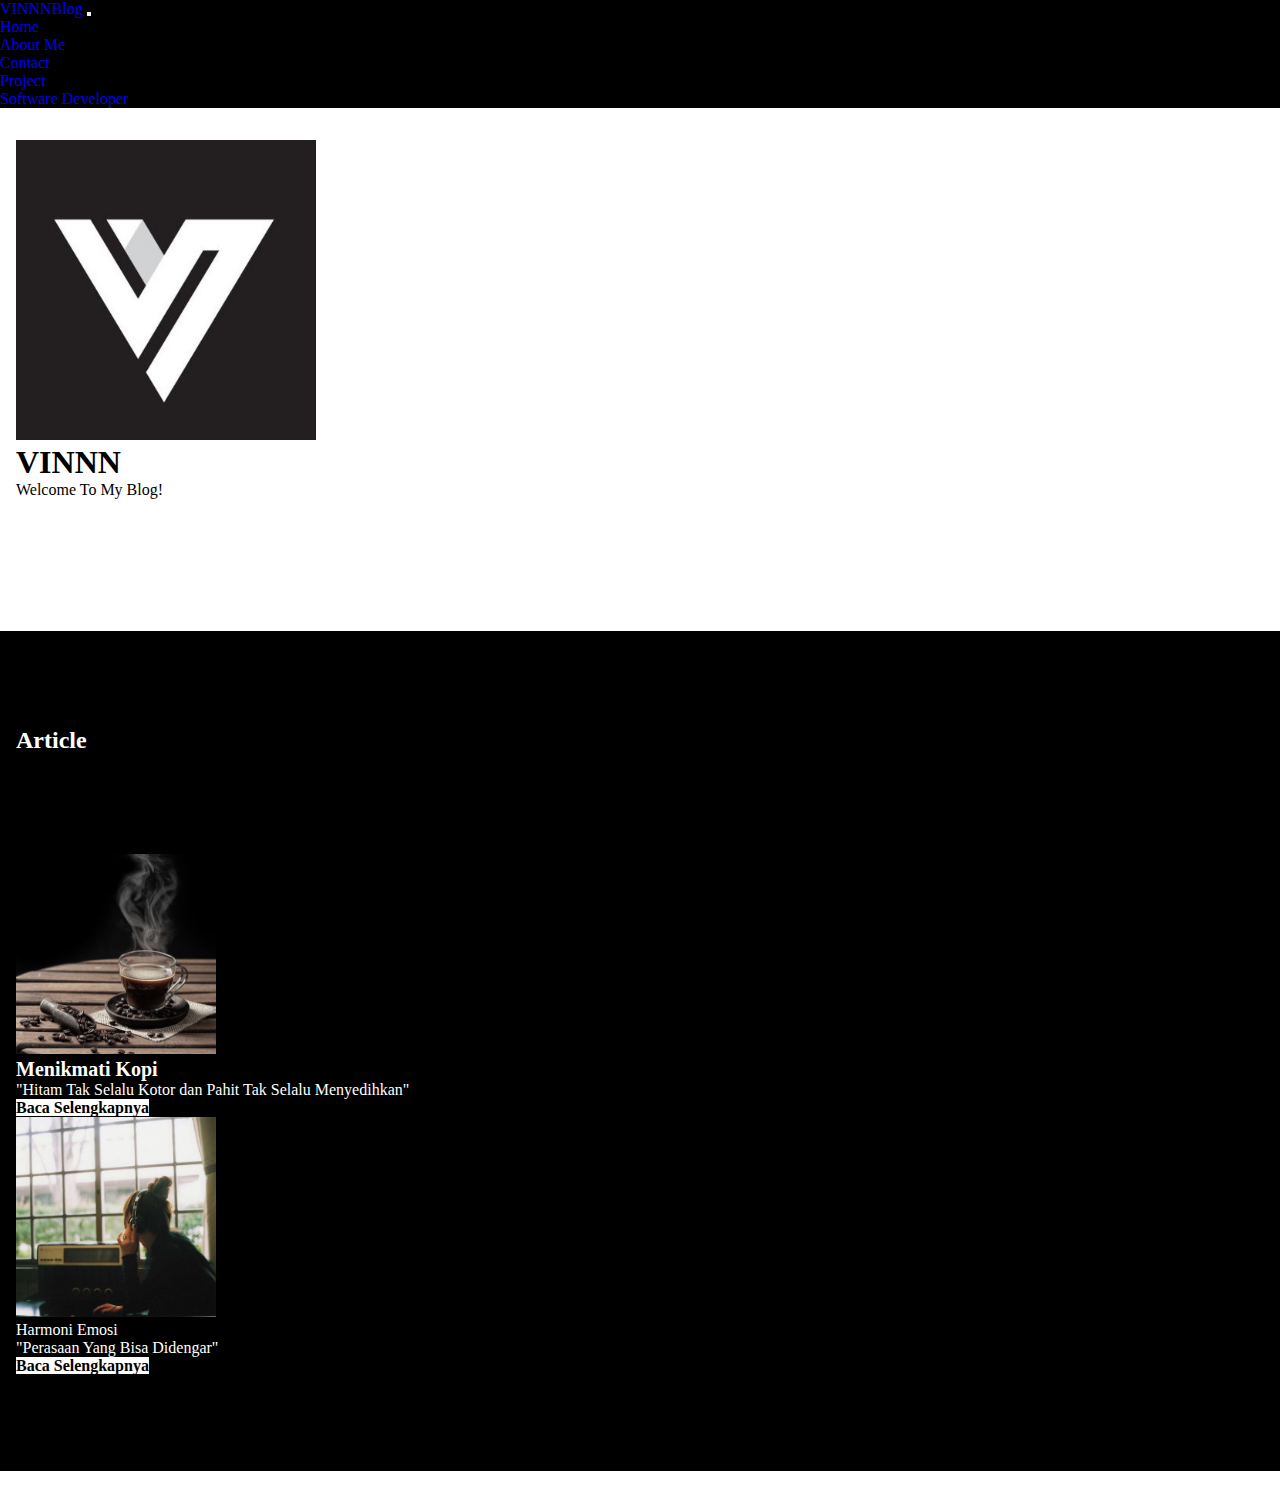
<file: index.html>
<!DOCTYPE html>
<html lang="en">
    <head>
        <!-- Required meta tags -->
        <meta charset="utf-8" />
        <meta name="viewport" content="width=device-width, initial-scale=1" />

        <!-- Bootstrap CSS -->
        <link href="https://cdn.jsdelivr.net/npm/bootstrap@5.0.2/dist/css/bootstrap.min.css" rel="stylesheet" integrity="sha384-EVSTQN3/azprG1Anm3QDgpJLIm9Nao0Yz1ztcQTwFspd3yD65VohhpuuCOmLASjC" crossorigin="anonymous" />

        <!-- CSS -->
        <link rel="stylesheet" href="style.css" />
        <title>VINNN</title>
    </head>
    <body>
        <!-- navbar -->
        <nav class="navbar navbar-expand-lg navbar-dark" style="background-color: black">
            <div class="container-fluid">
                <a class="navbar-brand" href="#">VINNNBlog</a>
                <button class="navbar-toggler" type="button" data-bs-toggle="collapse" data-bs-target="#navbarSupportedContent" aria-controls="navbarSupportedContent" aria-expanded="false" aria-label="Toggle navigation">
                    <span class="navbar-toggler-icon"></span>
                </button>
                <div class="collapse navbar-collapse" id="navbarSupportedContent">
                    <ul class="navbar-nav ms-auto">
                        <li class="nav-item">
                            <a class="nav-link active" aria-current="page" href="#">Home</a>
                        </li>
                        <li class="nav-item">
                            <a class="nav-link" href="#">About Me</a>
                        </li>
                        <li class="nav-item">
                            <a class="nav-link" href="#">Contact</a>
                        </li>
                        <li class="nav-item dropdown">
                            <a class="nav-link dropdown-toggle" href="#" id="navbarDropdown" role="button" data-bs-toggle="dropdown" aria-expanded="false"> Project </a>
                            <ul class="dropdown-menu" aria-labelledby="navbarDropdown">
                                <li><a class="dropdown-item" href="#">Software Developer</a></li>
                            </ul>
                        </li>
                    </ul>
                </div>
            </div>
        </nav>
        <!-- Navbar -->

        <!-- Jumbtron -->
        <section class="jumbotron text-center">
            <img src="assets/Logo.jpg" alt="Kevin KH" width="300" class="rounded-circle" />
            <h1 class="display-4-bold">VINNN</h1>
            <p class="lead">Welcome To My Blog!</p>
        </section>
        <!-- Jumbotron -->
        <section id="next">
            <div class="container">
                <div class="row text-center">
                    <div class="col">
                        <h2 style="margin-bottom: 100px;">Article</h2>
                    </div>
                </div>
                <div class="row text-center">
                    <div class="col-md-6">
                        <img src="assets/kopi.jpg" alt="Gambar Artikel Pertama" width="200" class="img-fluid" />
                        <h2 style="font-size: 20px;">Menikmati Kopi</h2>
                        <p>"Hitam Tak Selalu Kotor dan Pahit Tak Selalu Menyedihkan"</p>
                        <a href="1.html" class="btn" style="background-color: white; color: rgb(0, 0, 0); font-weight: bold">Baca Selengkapnya</a>
                    </div>
                    <div class="col-md-6">
                        <img src="assets/musik.jpg" alt="Gambar Artikel Kedua" width="200" class="img-fluid" />
                        <h2 style="font-size: 24px;"></h2>Harmoni Emosi</h2>
                        <p>"Perasaan Yang Bisa Didengar"</p>
                        <a href="2.html" class="btn" style="background-color: white; color: rgb(0, 0, 0); font-weight: bold">Baca Selengkapnya</a>
                    </div>
                </div>
            </div>
            </div>
        </section>

        <script src="https://cdn.jsdelivr.net/npm/bootstrap@5.0.2/dist/js/bootstrap.bundle.min.js" integrity="sha384-MrcW6ZMFYlzcLA8Nl+NtUVF0sA7MsXsP1UyJoMp4YLEuNSfAP+JcXn/tWtIaxVXM" crossorigin="anonymous"></script>
    </body>
</html>
</file>
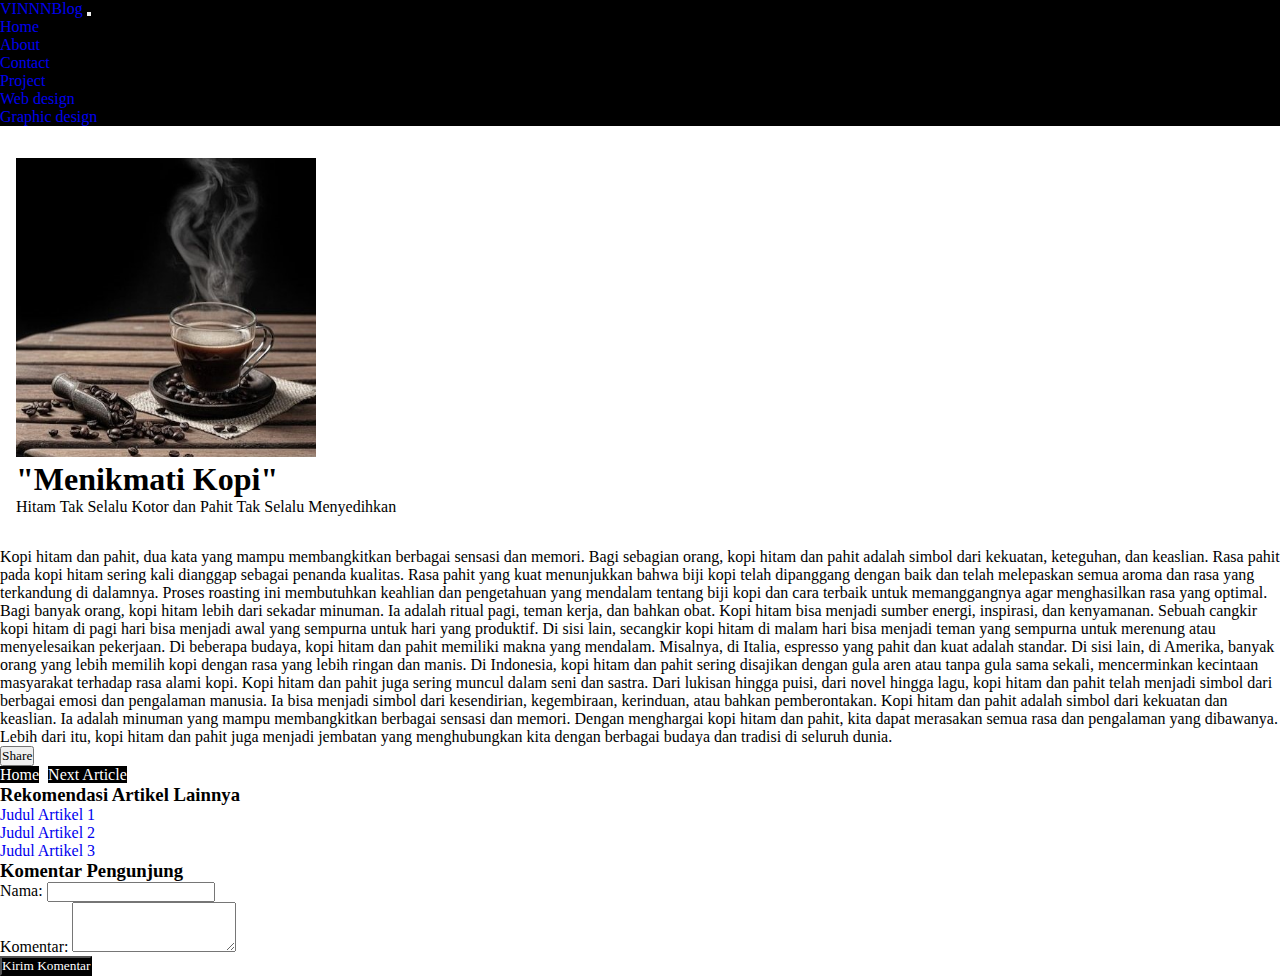
<file: 1.html>
<!DOCTYPE html>
<html lang="en">
    <head>
        <!-- Required meta tags -->
        <meta charset="utf-8" />
        <meta name="viewport" content="width=device-width, initial-scale=1" />

        <!-- Bootstrap CSS -->
        <link href="https://cdn.jsdelivr.net/npm/bootstrap@5.0.2/dist/css/bootstrap.min.css" rel="stylesheet" integrity="sha384-EVSTQN3/azprG1Anm3QDgpJLIm9Nao0Yz1ztcQTwFspd3yD65VohhpuuCOmLASjC" crossorigin="anonymous" />

        <!-- CSS -->
        <link rel="stylesheet" href="style.css" />
        <title>VINNN</title>
    </head>
    <body>
        <!-- navbar -->
        <nav class="navbar navbar-expand-lg navbar-dark" style="background-color: black">
            <div class="container-fluid">
                <a class="navbar-brand" href="#">VINNNBlog</a>
                <button class="navbar-toggler" type="button" data-bs-toggle="collapse" data-bs-target="#navbarSupportedContent" aria-controls="navbarSupportedContent" aria-expanded="false" aria-label="Toggle navigation">
                    <span class="navbar-toggler-icon"></span>
                </button>
                <div class="collapse navbar-collapse" id="navbarSupportedContent">
                    <ul class="navbar-nav ms-auto">
                        <li class="nav-item">
                            <a class="nav-link active" aria-current="page" href="#">Home</a>
                        </li>
                        <li class="nav-item">
                            <a class="nav-link" href="#">About</a>
                        </li>
                        <li class="nav-item">
                            <a class="nav-link" href="#">Contact</a>
                        </li>
                        <li class="nav-item dropdown">
                            <a class="nav-link dropdown-toggle" href="#" id="navbarDropdown" role="button" data-bs-toggle="dropdown" aria-expanded="false"> Project </a>
                        <ul class="dropdown-menu" aria-labelledby="navbarDropdown">
                        <li><a class="dropdown-item" href="#">Web design</a></li>
                        <li><a class="dropdown-item" href="#">Graphic design</a></li>
                    </ul>
                    </li>
                </ul>
                </div>
            </div>
        </nav>
        <!-- Navbar -->
        <section class="jumbotron text-center">
            <img src="assets/kopi.jpg" alt="Kevin KH" width="300" class="rounded-circle" />
            <h1 class="display-4-bold">"Menikmati Kopi"</h1>
            <p class="lead">Hitam Tak Selalu Kotor dan Pahit Tak Selalu Menyedihkan</p>
        </section>

        <div class="container">
            <div class="row">
                <div class="col-md-12">
                <!-- Konten artikel -->
                <p>
                    Kopi hitam dan pahit, dua kata yang mampu membangkitkan berbagai sensasi dan memori. Bagi sebagian orang, kopi hitam dan pahit adalah simbol dari kekuatan, keteguhan, dan keaslian. 
                    Rasa pahit pada kopi hitam sering kali dianggap sebagai penanda kualitas. Rasa pahit yang kuat menunjukkan bahwa biji kopi telah dipanggang dengan baik dan telah melepaskan semua 
                    aroma dan rasa yang terkandung di dalamnya. Proses roasting ini membutuhkan keahlian dan pengetahuan yang mendalam tentang biji kopi dan cara terbaik untuk memanggangnya agar menghasilkan 
                    rasa yang optimal. Bagi banyak orang, kopi hitam lebih dari sekadar minuman. Ia adalah ritual pagi, teman kerja, dan bahkan obat. Kopi hitam bisa menjadi sumber energi, inspirasi, dan 
                    kenyamanan. Sebuah cangkir kopi hitam di pagi hari bisa menjadi awal yang sempurna untuk hari yang produktif. Di sisi lain, secangkir kopi hitam di malam hari bisa menjadi teman yang 
                    sempurna untuk merenung atau menyelesaikan pekerjaan. Di beberapa budaya, kopi hitam dan pahit memiliki makna yang mendalam. Misalnya, di Italia, espresso yang pahit dan kuat adalah 
                    standar. Di sisi lain, di Amerika, banyak orang yang lebih memilih kopi dengan rasa yang lebih ringan dan manis. Di Indonesia, kopi hitam dan pahit sering disajikan dengan gula aren 
                    atau tanpa gula sama sekali, mencerminkan kecintaan masyarakat terhadap rasa alami kopi. Kopi hitam dan pahit juga sering muncul dalam seni dan sastra. Dari lukisan hingga puisi, dari 
                    novel hingga lagu, kopi hitam dan pahit telah menjadi simbol dari berbagai emosi dan pengalaman manusia. Ia bisa menjadi simbol dari kesendirian, kegembiraan, kerinduan, atau bahkan 
                    pemberontakan. Kopi hitam dan pahit adalah simbol dari kekuatan dan keaslian. Ia adalah minuman yang mampu membangkitkan berbagai sensasi dan memori. Dengan menghargai kopi hitam dan 
                    pahit, kita dapat merasakan semua rasa dan pengalaman yang dibawanya. Lebih dari itu, kopi hitam dan pahit juga menjadi jembatan yang menghubungkan kita dengan berbagai budaya dan tradisi di seluruh dunia.
                </p>
                <!-- Tombol Share -->
                    <button class="btn btn-secondary">Share</button>
                <!-- Tombol Artikel Sebelum dan Selanjutnya -->
                <div class="btn-group" role="group" aria-label="Tombol Artikel">
                    <a href="index.html" class="btn" style="background-color: black; color: white; margin-right: 5px">Home</a>
                    <a href="2.html" class="btn" style="background-color: black; color: white">Next Article</a>
                </div>
                <!-- Rekomendasi Artikel Lainnya -->
                <h3>Rekomendasi Artikel Lainnya</h3>
                    <ul>
                        <li><a href="#">Judul Artikel 1</a></li>
                        <li><a href="#">Judul Artikel 2</a></li>
                        <li><a href="#">Judul Artikel 3</a></li>
                    </ul>
                <!-- Komentar Pengunjung -->
                <h3>Komentar Pengunjung</h3>
                <!-- Kolom Komentar -->
                <form>
                    <div class="form-group">
                        <label for="nama">Nama:</label>
                        <input type="text" class="form-control" id="nama" />
                    </div>
                    <div class="form-group">
                        <label for="komentar">Komentar:</label>
                        <textarea class="form-control" id="komentar" rows="3"></textarea>
                    </div>
                    <button type="submit" class="btn" style="background-color: black; color: white">Kirim Komentar</button>
                </form>
                </div>
            </div>
        </div>

        <script src="https://cdn.jsdelivr.net/npm/bootstrap@5.0.2/dist/js/bootstrap.bundle.min.js" integrity="sha384-MrcW6ZMFYlzcLA8Nl+NtUVF0sA7MsXsP1UyJoMp4YLEuNSfAP+JcXn/tWtIaxVXM" crossorigin="anonymous"></script>
    </body>
</html>
</file>
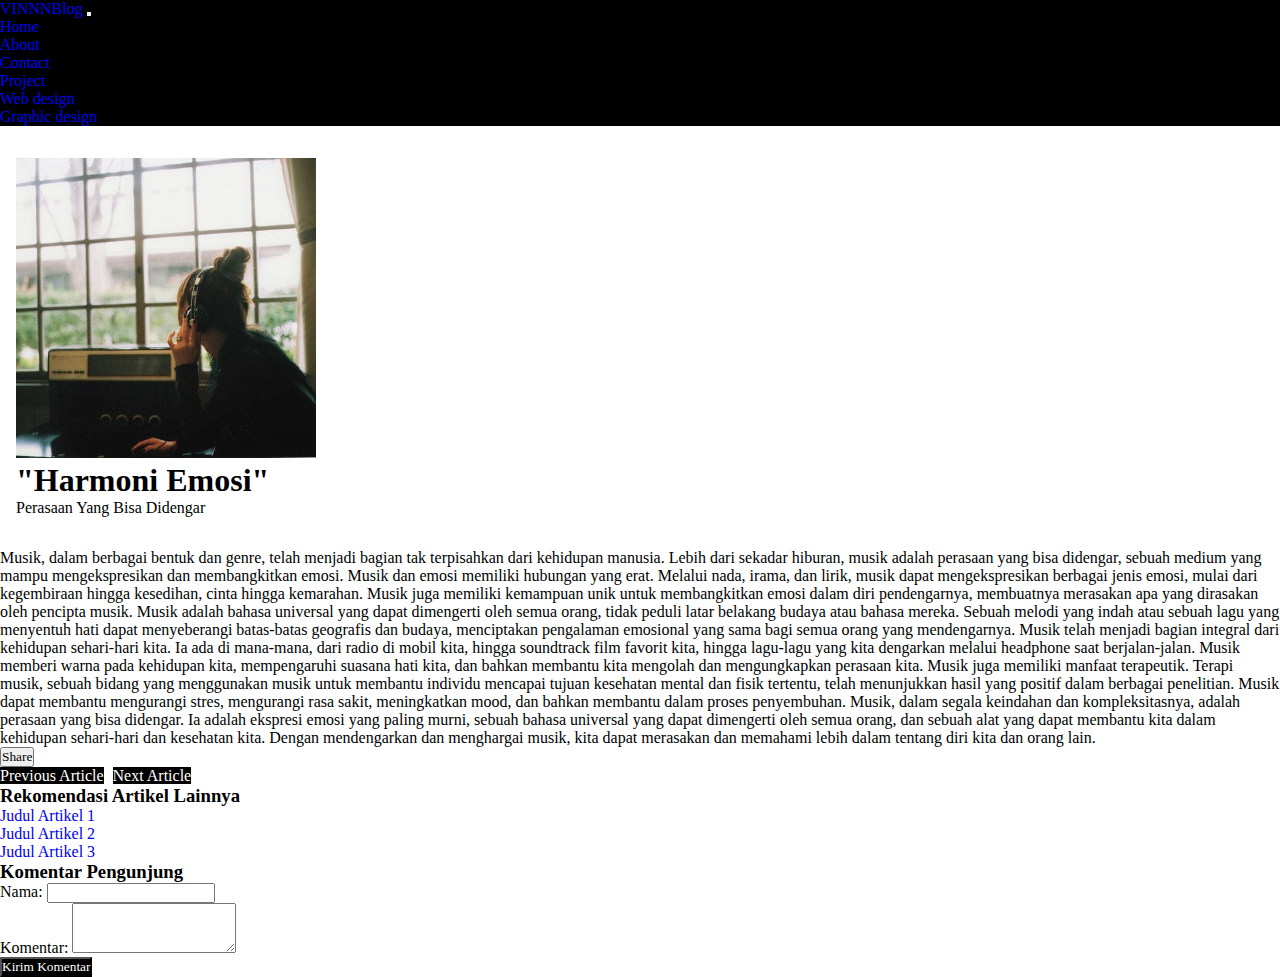
<file: 2.html>
<!DOCTYPE html>
<html lang="en">
    <head>
        <!-- Required meta tags -->
        <meta charset="utf-8" />
        <meta name="viewport" content="width=device-width, initial-scale=1" />

        <!-- Bootstrap CSS -->
        <link href="https://cdn.jsdelivr.net/npm/bootstrap@5.0.2/dist/css/bootstrap.min.css" rel="stylesheet" integrity="sha384-EVSTQN3/azprG1Anm3QDgpJLIm9Nao0Yz1ztcQTwFspd3yD65VohhpuuCOmLASjC" crossorigin="anonymous" />

        <!-- CSS -->
        <link rel="stylesheet" href="style.css" />
        <title>VINNN</title>
    </head>
    <body>
        <!-- navbar -->
        <nav class="navbar navbar-expand-lg navbar-dark" style="background-color: black">
            <div class="container-fluid">
                <a class="navbar-brand" href="#">VINNNBlog</a>
                <button class="navbar-toggler" type="button" data-bs-toggle="collapse" data-bs-target="#navbarSupportedContent" aria-controls="navbarSupportedContent" aria-expanded="false" aria-label="Toggle navigation">
                    <span class="navbar-toggler-icon"></span>
                </button>
                <div class="collapse navbar-collapse" id="navbarSupportedContent">
                <ul class="navbar-nav ms-auto">
                    <li class="nav-item">
                        <a class="nav-link active" aria-current="page" href="#">Home</a>
                    </li>
                    <li class="nav-item">
                        <a class="nav-link" href="#">About</a>
                    </li>
                    <li class="nav-item">
                        <a class="nav-link" href="#">Contact</a>
                    </li>
                    <li class="nav-item dropdown">
                        <a class="nav-link dropdown-toggle" href="#" id="navbarDropdown" role="button" data-bs-toggle="dropdown" aria-expanded="false"> Project </a>
                        <ul class="dropdown-menu" aria-labelledby="navbarDropdown">
                            <li><a class="dropdown-item" href="#">Web design</a></li>
                            <li><a class="dropdown-item" href="#">Graphic design</a></li>
                        </ul>
                    </li>
                </ul>
                </div>
            </div>
        </nav>
        <!-- Navbar -->
        <section class="jumbotron text-center">
            <img src="assets/musik.jpg" alt="Kevin KH" width="300" class="rounded-circle" />
            <h1 class="display-4-bold">"Harmoni Emosi"</h1>
            <p class="lead">Perasaan Yang Bisa Didengar</p>
        </section>

        <div class="container">
            <div class="row">
                <div class="col-md-12">
                <!-- Konten artikel -->
                <p>
                    Musik, dalam berbagai bentuk dan genre, telah menjadi bagian tak terpisahkan dari kehidupan manusia. Lebih dari sekadar hiburan, musik adalah perasaan yang bisa didengar,
                    sebuah medium yang mampu mengekspresikan dan membangkitkan emosi. Musik dan emosi memiliki hubungan yang erat. Melalui nada, irama, dan lirik, musik dapat mengekspresikan 
                    berbagai jenis emosi, mulai dari kegembiraan hingga kesedihan, cinta hingga kemarahan. Musik juga memiliki kemampuan unik untuk membangkitkan emosi dalam diri pendengarnya, 
                    membuatnya merasakan apa yang dirasakan oleh pencipta musik. Musik adalah bahasa universal yang dapat dimengerti oleh semua orang, tidak peduli latar belakang budaya atau bahasa 
                    mereka. Sebuah melodi yang indah atau sebuah lagu yang menyentuh hati dapat menyeberangi batas-batas geografis dan budaya, menciptakan pengalaman emosional yang sama bagi semua 
                    orang yang mendengarnya. Musik telah menjadi bagian integral dari kehidupan sehari-hari kita. Ia ada di mana-mana, dari radio di mobil kita, hingga soundtrack film favorit kita, 
                    hingga lagu-lagu yang kita dengarkan melalui headphone saat berjalan-jalan. Musik memberi warna pada kehidupan kita, mempengaruhi suasana hati kita, dan bahkan membantu kita mengolah 
                    dan mengungkapkan perasaan kita. Musik juga memiliki manfaat terapeutik. Terapi musik, sebuah bidang yang menggunakan musik untuk membantu individu mencapai tujuan kesehatan mental dan 
                    fisik tertentu, telah menunjukkan hasil yang positif dalam berbagai penelitian. Musik dapat membantu mengurangi stres, mengurangi rasa sakit, meningkatkan mood, dan bahkan membantu
                    dalam proses penyembuhan. Musik, dalam segala keindahan dan kompleksitasnya, adalah perasaan yang bisa didengar. Ia adalah ekspresi emosi yang paling murni, sebuah bahasa universal
                    yang dapat dimengerti oleh semua orang, dan sebuah alat yang dapat membantu kita dalam kehidupan sehari-hari dan kesehatan kita. Dengan mendengarkan dan menghargai musik, kita 
                    dapat merasakan dan memahami lebih dalam tentang diri kita dan orang lain.
                </p>
                <!-- Tombol Share -->
                <button class="btn btn-secondary">Share</button>
                <!-- Tombol Artikel Sebelum dan Selanjutnya -->
                <div class="btn-group" role="group" aria-label="Tombol Artikel">
                    <a href="1.html" class="btn" style="background-color: black; color: white; margin-right: 5px">Previous Article</a>
                    <a href="#" class="btn" style="background-color: black; color: white">Next Article</a>
                </div>
                <!-- Rekomendasi Artikel Lainnya -->
                <h3>Rekomendasi Artikel Lainnya</h3>
                <ul>
                    <li><a href="#">Judul Artikel 1</a></li>
                    <li><a href="#">Judul Artikel 2</a></li>
                    <li><a href="#">Judul Artikel 3</a></li>
                </ul>
                <!-- Komentar Pengunjung -->
                <h3>Komentar Pengunjung</h3>
                <!-- Kolom Komentar -->
                <form>
                    <div class="form-group">
                        <label for="nama">Nama:</label>
                        <input type="text" class="form-control" id="nama" />
                    </div>
                    <div class="form-group">
                        <label for="komentar">Komentar:</label>
                        <textarea class="form-control" id="komentar" rows="3"></textarea>
                    </div>
                    <button type="submit" class="btn" style="background-color: black; color: white">Kirim Komentar</button>
                </form>
            </div>
            </div>
        </div>

        <script src="https://cdn.jsdelivr.net/npm/bootstrap@5.0.2/dist/js/bootstrap.bundle.min.js" integrity="sha384-MrcW6ZMFYlzcLA8Nl+NtUVF0sA7MsXsP1UyJoMp4YLEuNSfAP+JcXn/tWtIaxVXM" crossorigin="anonymous"></script>
    </body>
</html>
</file>
<file: style.css>
* {
    padding: 0;
    margin: 0;
    text-decoration: none;
    list-style: none;
    box-sizing: border-box;
    font-family: "Roboto Slab", serif;
}

.jumbotron {
  padding: 2rem 1rem;
  background-color: rgb(255, 255, 255);
}

#next {
  padding: 6rem 1rem;
  background-color: rgb(0, 0, 0);
  color: #ffffff;
  margin-top: 100px;
}
</file>
